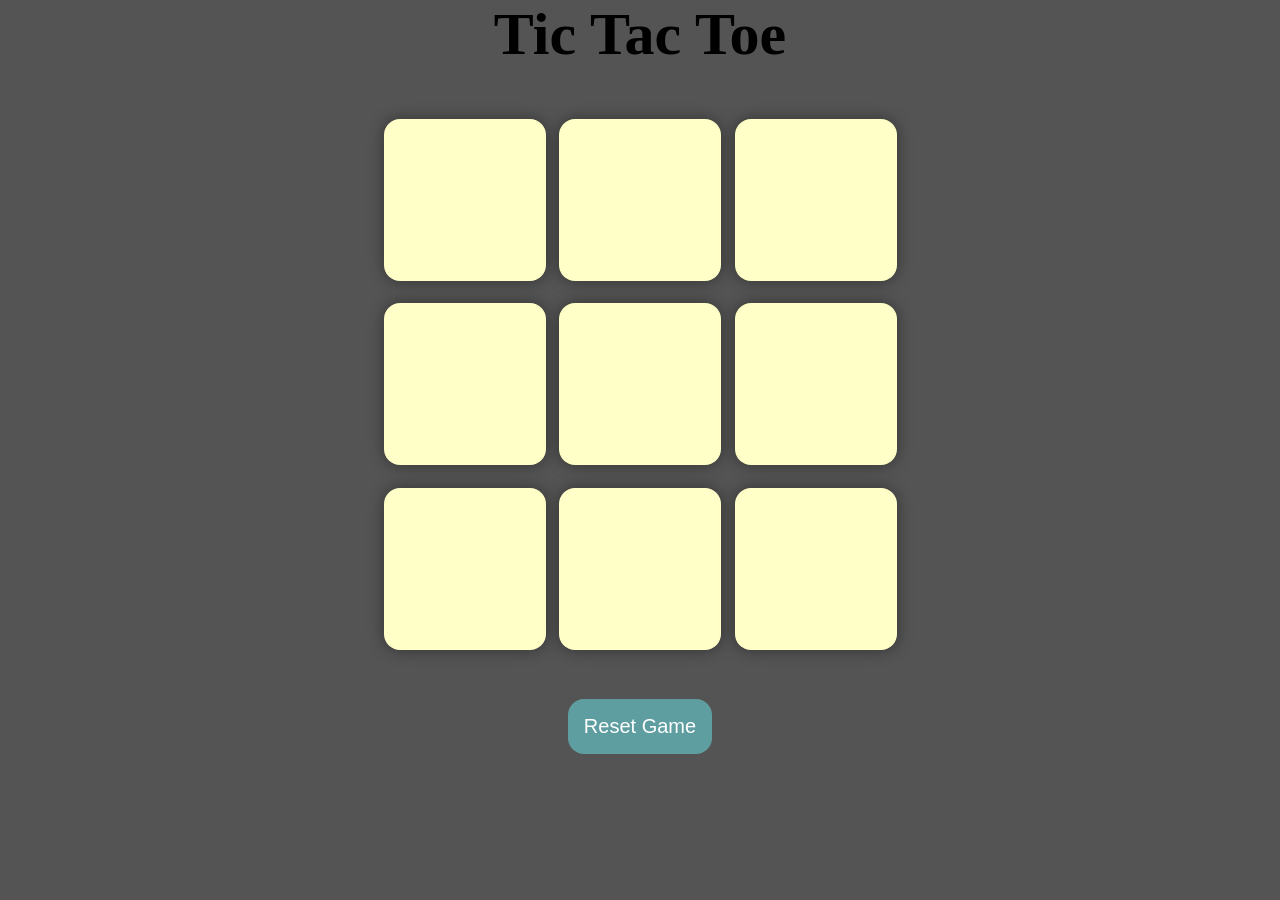
<file: index.html>
<!DOCTYPE html>
<html lang="en">
  <head>
    <meta charset="UTF-8" />
    <meta name="viewport" content="width=device-width, initial-scale=1.0" />
    <title>Tic-Tac-Toe Game</title>
    <link rel="icon" href="icon.png">
    <link rel="stylesheet" href="style.css" />
  </head>
  <body>
    <div class="msg-container hide">
      <p id="msg">Winner</p>
      <button id="new-btn">New Game</button>


  </div>
    <main>
      <h1>Tic Tac Toe</h1>
      
      <div class="container">
        <div class="game">
          <button class="box"></button>
          <button class="box"></button>
          <button class="box"></button>
          <button class="box"></button>
          <button class="box"></button>
          <button class="box"></button>
          <button class="box"></button>
          <button class="box"></button>
          <button class="box"></button>
        </div>
      </div>

      <button id="reset-btn">Reset Game</button>
    </main>


    <script src="script.js"></script>
  </body>
</html>
</file>
<file: style.css>
* {
  margin: 0;
  padding: 0;
}

body {
  background-color: #545454;     /* Coolor  website  for color*/
  text-align: center;
  font-size: 30px;    /*  */
}


.container {
  height: 70vh;
  display: flex;
  justify-content: center;
  align-items: center;
}

.game {
  height: 60vmin;
  width: 60vmin;
  display: flex;
  flex-wrap: wrap;
  justify-content: center;
  align-items: center;
  gap: 1.5vmin;
}

.box {
  height: 18vmin;
  width: 18vmin;
  border-radius: 1rem;
  border: none;
  box-shadow: 0 0 1rem rgba(0, 0, 0, 0.4);
  font-size: 8vmin;
  color: black;
  background-color: #ffffc7;
    cursor: pointer;
}

#reset-btn {     /*    # */
  padding: 1rem;
  font-size: 1.25rem;
  background-color: cadetblue;
  color: #fff;
  border-radius: 1rem;
  border: none;
    cursor: pointer;
}

#new-btn {
  padding: 1rem;
  font-size: 1.25rem;
  background-color: cadetblue;
  color: #fff;
  border-radius: 1rem;
  border: none;
    cursor: pointer;
}

#msg {
  color: greenyellow;
  font-size: 8vmin;
}

.msg-container {
  height: 100vmin;
  display: flex;
  justify-content: center;
  align-items: center;
  flex-direction: column;
  gap: 2rem;
}

.hide {
  display: none;
}
</file>
<file: ttt Game/Game/style.css>
* {
  margin: 0;
  padding: 0;
}

body {
  background-color: #545454;     /* Coolor  website  for color*/
  text-align: center;
  font-size: 30px;    /*  */
}


.container {
  height: 70vh;
  display: flex;
  justify-content: center;
  align-items: center;
}

.game {
  height: 60vmin;
  width: 60vmin;
  display: flex;
  flex-wrap: wrap;
  justify-content: center;
  align-items: center;
  gap: 1.5vmin;
}

.box {
  height: 18vmin;
  width: 18vmin;
  border-radius: 1rem;
  border: none;
  box-shadow: 0 0 1rem rgba(0, 0, 0, 0.4);
  font-size: 8vmin;
  color: black;
  background-color: #ffffc7;
}

#reset-btn {     /*    # */
  padding: 1rem;
  font-size: 1.25rem;
  background-color: cadetblue;
  color: #fff;
  border-radius: 1rem;
  border: none;
}

#new-btn {
  padding: 1rem;
  font-size: 1.25rem;
  background-color: cadetblue;
  color: #fff;
  border-radius: 1rem;
  border: none;
}

#msg {
  color: greenyellow;
  font-size: 8vmin;
}

.msg-container {
  height: 100vmin;
  display: flex;
  justify-content: center;
  align-items: center;
  flex-direction: column;
  gap: 2rem;
}

.hide {
  display: none;
}
</file>
